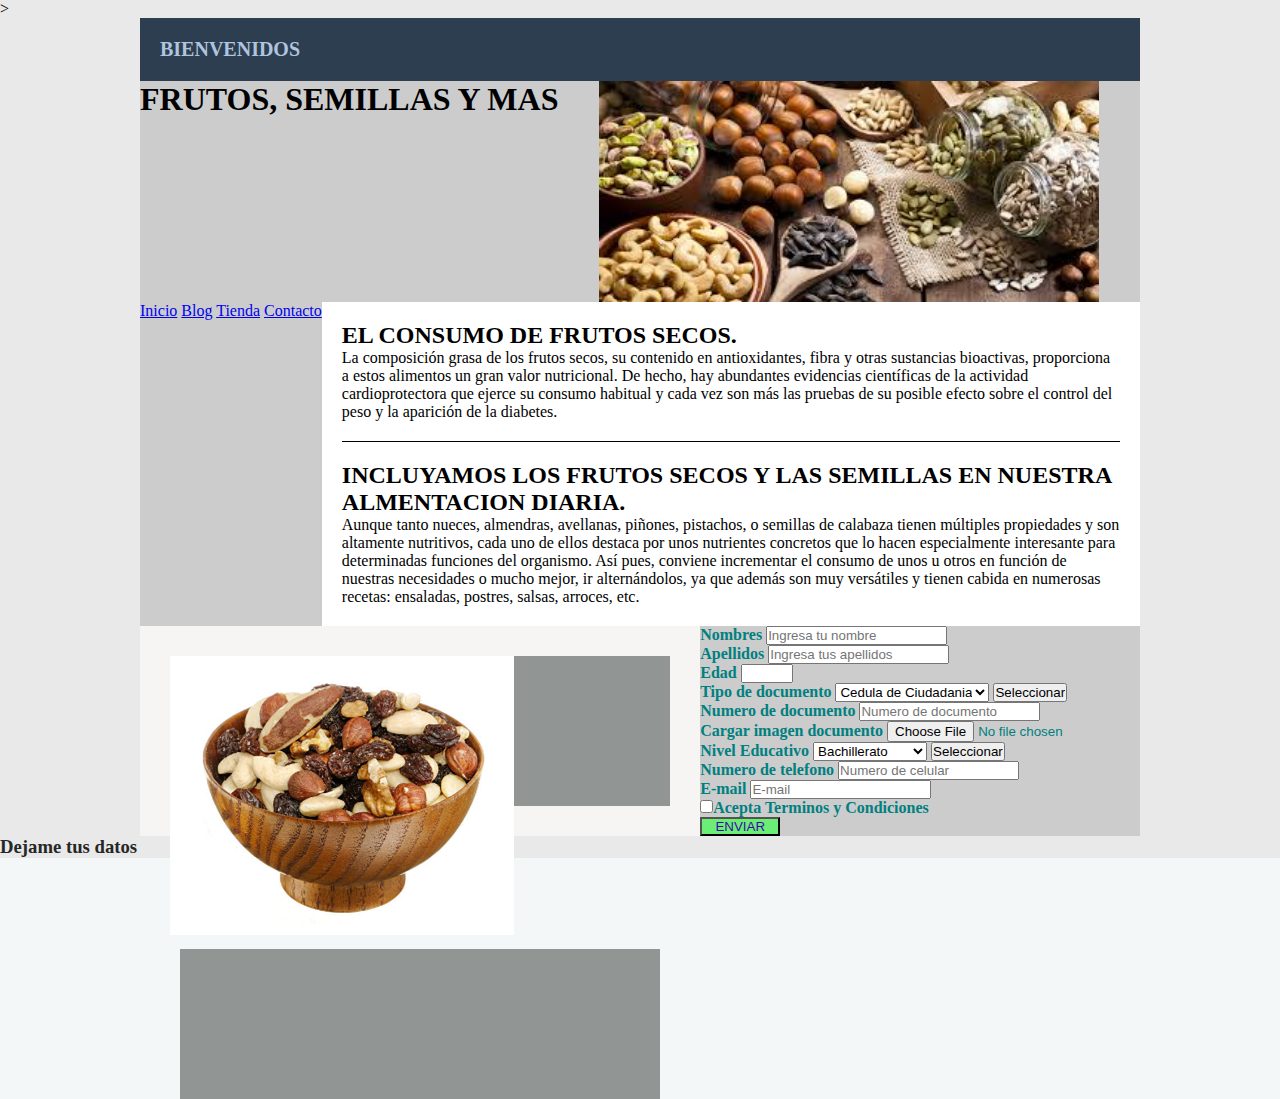
<file: index.html>
<!DOCTYPE html>
<html lang="es">
<head>
    <meta charset="UTF-8">
    <meta http-equiv="X-UA-Compatible" content="IE=edge">
    <meta name="viewport" content="width=device-width, initial-scale=1.0">
    <title>VIVIANA ESPINOSA</title>
    >  <link rel="stylesheet" href="assets/style.css" type=text/css>
<div class="contenedor">
    <header nav="bienvenida">BIENVENIDOS</header>
    
    <h1>FRUTOS, SEMILLAS Y MAS</h1> 

    <img src="frutos y semillas.jfif" id="frutos-1"><br>
    <nav>
        <a href="#">Inicio</a>
        <a href="#">Blog</a>
        <a href="#">Tienda</a>
        <a href="#">Contacto</a>
    </nav>
  

</header>

<section class="main">
    <article>
        <h2 class="titulo">EL CONSUMO DE FRUTOS SECOS.</h2>
        <p> La composición grasa de los frutos secos, su contenido en antioxidantes, fibra y otras sustancias bioactivas, proporciona a estos alimentos un gran valor nutricional. De hecho, hay abundantes evidencias científicas de la actividad cardioprotectora que ejerce su consumo habitual y cada vez son más las pruebas de su posible efecto sobre el control del peso y la aparición de la diabetes.
            <br>
    </article>

    <article>
        <h2 class="titulo">INCLUYAMOS LOS FRUTOS SECOS Y LAS SEMILLAS EN NUESTRA ALMENTACION DIARIA.</h2>
        <p>Aunque tanto nueces, almendras, avellanas, piñones, pistachos,  o semillas  de calabaza tienen múltiples propiedades y son altamente nutritivos, cada uno de ellos destaca por unos nutrientes concretos que lo hacen especialmente interesante para determinadas funciones del organismo. Así pues, conviene incrementar el consumo de unos u otros en función de nuestras necesidades o mucho mejor, ir alternándolos, ya que además son muy versátiles y tienen cabida en numerosas recetas: ensaladas, postres, salsas, arroces, etc. <br>
    </article>
</section>
<aside>
  
    <div class="widget">
        <div class="imagen"><img src="furos.png" ></div>   

    <div class="widget">
        <div class="imagen"></div>
    </div>

</aside>
    

<FORm>
    

    <form method= "GET" action= "url">
        <label >Nombres</label>
        <input type="text"min="15" max="30" placeholder="Ingresa tu nombre"> <br>

        <label >Apellidos</label>
        <input type="text"min="15" max="30" placeholder="Ingresa tus apellidos"><br>

        <label >Edad</label>
        <input type="number"min="15" max="30" ><br>

        <label >Tipo de documento</label>
        <select
            name="D1" size="1">
                <option> Cedula de Ciudadania</option>
                <option>Cedula de Extranjeria</option>
                <option> NIT </option>
            </select> <input type="button" value="Seleccionar"
            onclick="alert('La opción seleccionada es: '+D1.options[D1.selectedIndex].text)">  <br>
        <label >Numero de documento</label>
        <input type="text"min="15" max="30" placeholder="Numero de documento"> <br>
        <label >Cargar imagen documento </label><input type="file" name="imagen"><br>
        <label >Nivel Educativo</label>
             <select
            name="D1" size="1">
                <option> Bachillerato</option>
                <option> Universitario</option>
                <option> Especializacion </option>
            </select> <input type="button" value="Seleccionar"
            onclick="alert('La opción seleccionada es: '+D1.options[D1.selectedIndex].text)"> <br>

        <label >Numero de telefono</label>
        <input type="text"min="15" max="30" placeholder="Numero de celular"><br>
        <label>E-mail</label>
        <input type="text"min="15" max="30" placeholder="E-mail"><br>
        <input type="checkbox">Acepta <span> <a href= ""></a>Terminos y Condiciones</a></span><br>
        



         <button>ENVIAR</button> <div></div></FORm></LAbel> <br></div>
        
    


        <h3>Dejame tus datos</h3>
    </body>

</div>


</div>
 
        </body>


    </div>
</html>
</file>
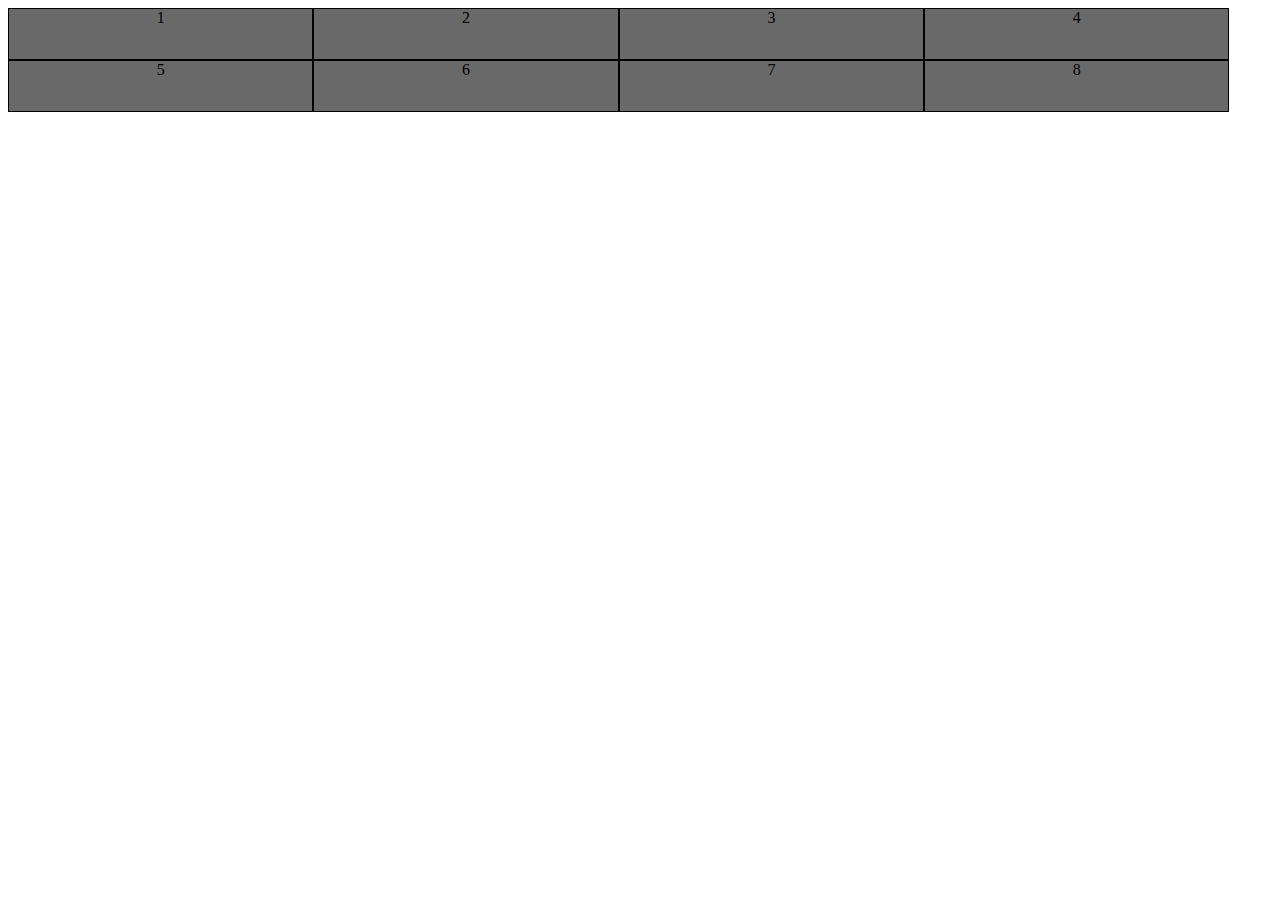
<file: flex.html>
<!DOCTYPE html>
<html lang="es">

<head>
    <meta charset="UTF-8">
    <meta http-equiv="X-UA-Compatible" content="IE=edge">
    <meta name="viewport" content="width=device-width, initial-scale=1.0">
    <title>FLEXBOX</title>
    <link rel="stylesheet" href="assets/css/flex.css">

</head>

<div class="contenedor-flex">
    <div class="elemento ">1</div>


    <div class="elemento ">2</div>

    <div class="elemento ">3</div>

    <div class="elemento ">4</div>

    <div class="elemento ">5</div>

    <div class="elemento ">6</div>

    <div class="elemento ">7</div>

    <div class="elemento ">8</div>
</div>


<body>

</body>

</html>
</file>
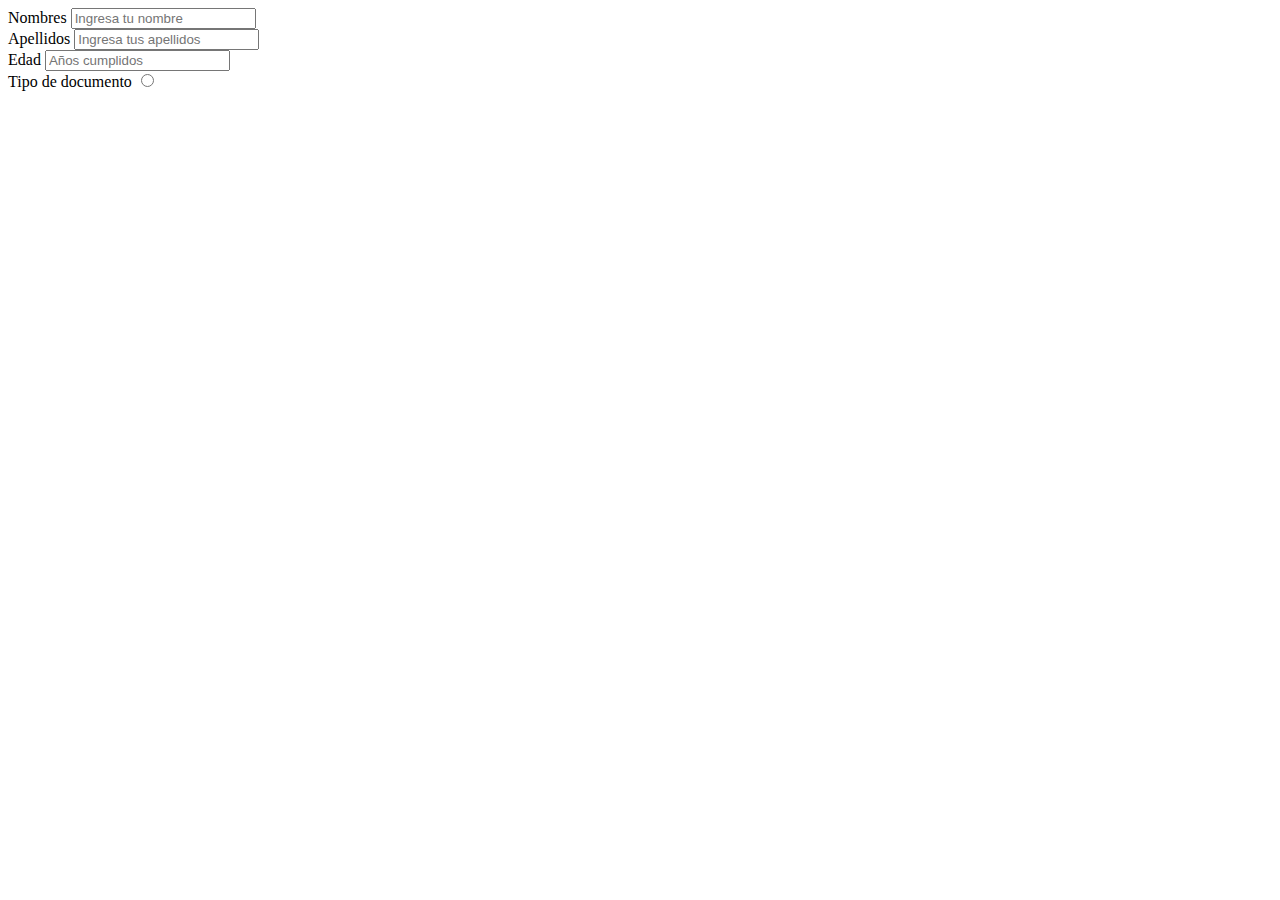
<file: formularios.html>
<!DOCTYPE html>
<html lang="es">
<head>
    <meta charset="UTF-8">
    <meta http-equiv="X-UA-Compatible" content="IE=edge">
    <meta name="viewport" content="width=device-width, initial-scale=1.0">
    <title>Formularios</title>
</head>
<body>
    <form method= "GET" action= "url">
        <label >Nombres</label>
        <input type="text"min="15" max="30" placeholder="Ingresa tu nombre"> <br>
        <label >Apellidos</label>
        <input type="text"min="15" max="30" placeholder="Ingresa tus apellidos"><br>
        <label >Edad</label>
        <input type="text"min="15" max="30" placeholder="Años cumplidos"><br>
        <label >Tipo de documento</label>
        <input type="radio" name ="Cedula de ciudadania">
    </form>
    
</body>
</html>
</file>
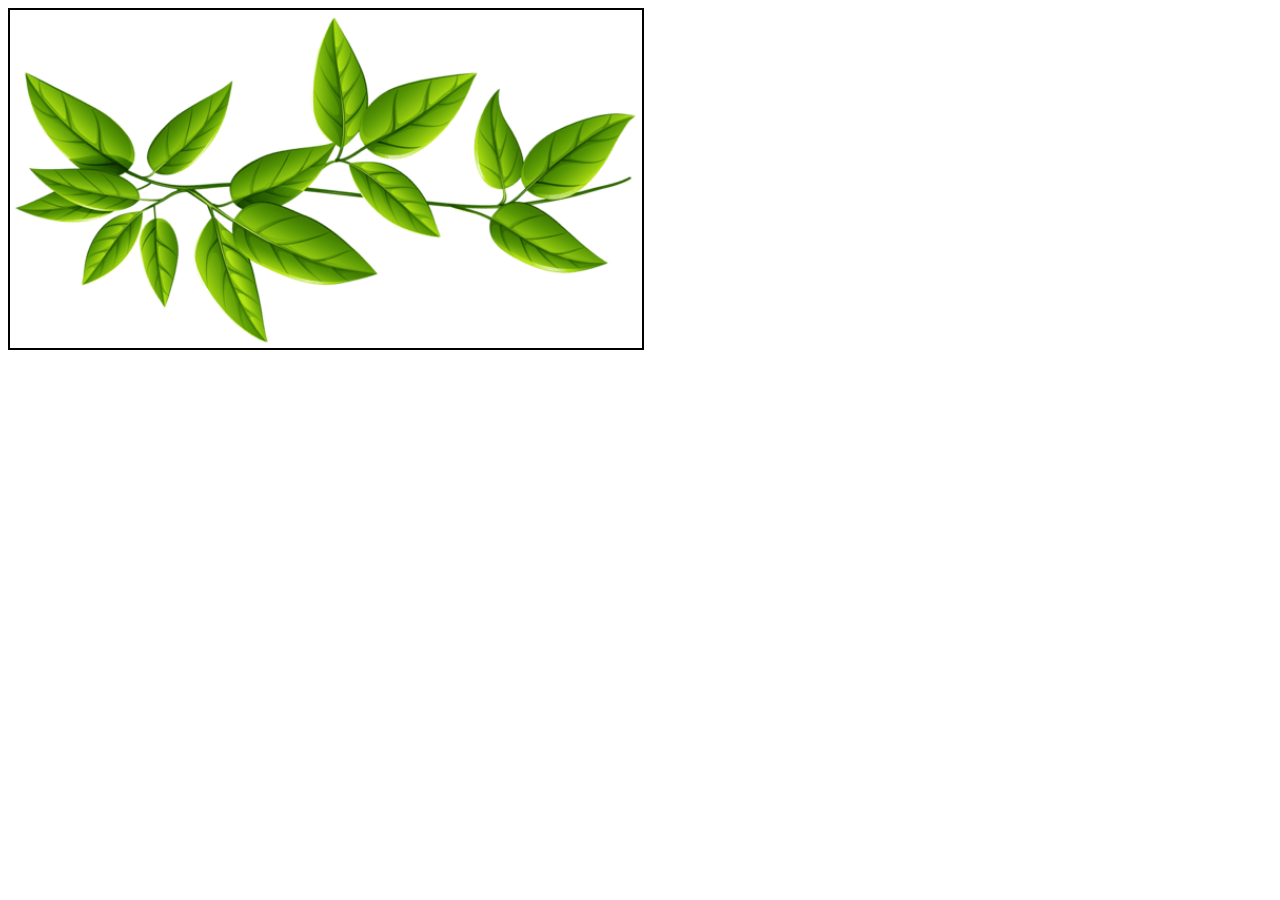
<file: responsive.html>
<!DOCTYPE html>
<html lang="en">
<head>
    <meta charset="UTF-8">
    <meta http-equiv="X-UA-Compatible" content="IE=edge">
    <meta name="viewport" content="width=device-width, initial-scale=1.0">
    <title>Document</title>
    <link rel="stylesheet" href="responsive.css">
</head>
<body>
    <img class= "imagen" src="hojas.png" alt="">
</body>
</html>
</file>
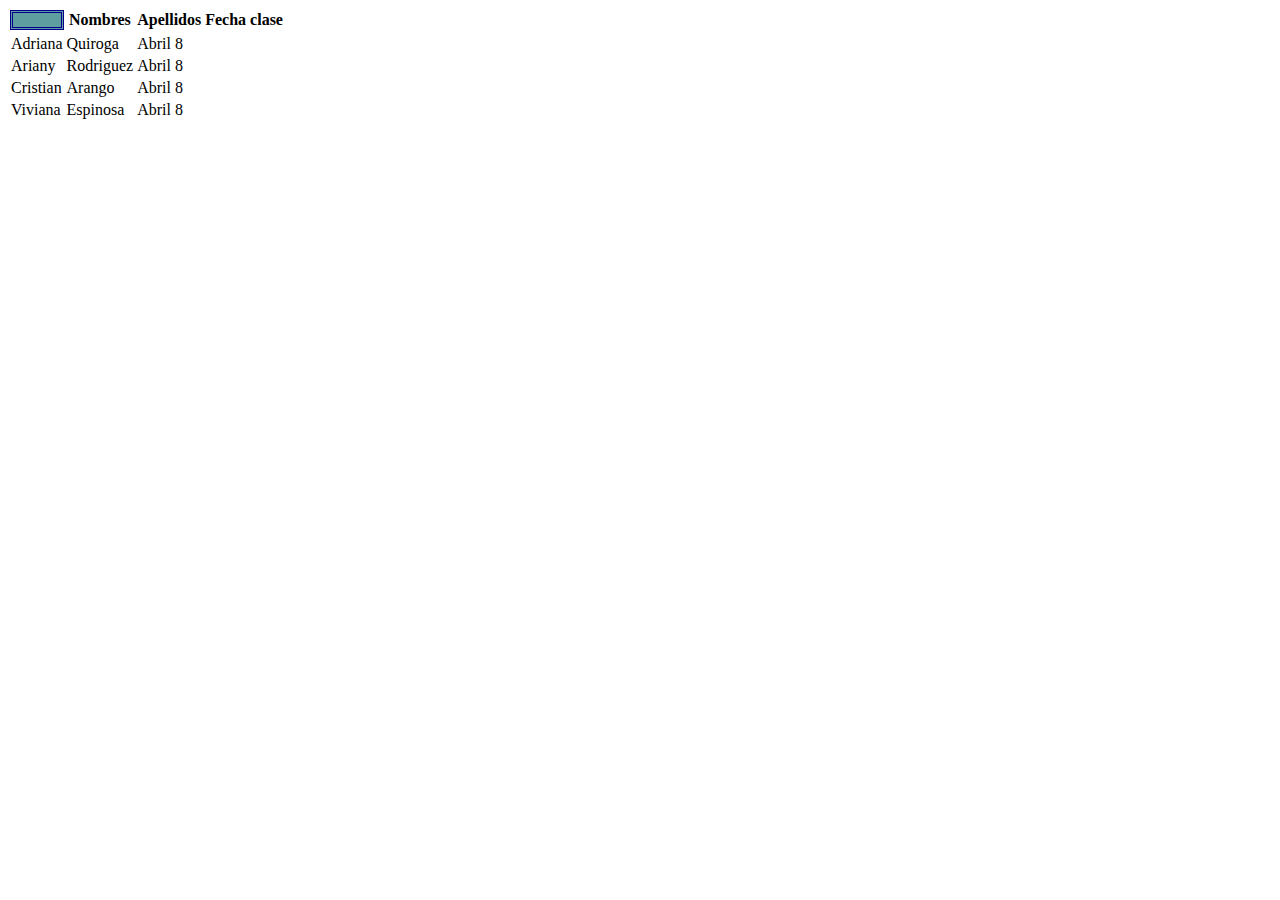
<file: tabla.html>
<!DOCTYPE html>
<html lang="es">
<head>
    <meta charset="UTF-8">
    <meta http-equiv="X-UA-Compatible" content="IE=edge">
    <meta name="viewport" content="width=device-width, initial-scale=1.0">
    <title>Document</title>
</head>

<style>
    .barras {
        background-color: cadetblue;
        border: darkblue;
        border-style: double;}
        .info{
        background-color: rgb(241, 187, 68)139, 95);
        border: darkblue;
        border-style: double;}
</style>
<table>
    <thead>
    <tr>
        
        <th class="barras">
        <th>Nombres</th>
        <th>Apellidos</th>
        <th>Fecha clase</th>
        </th>
        </thead>
<tr>
<tbody class="info">
    <td>Adriana</td>
    <td>Quiroga</td>
    <td>Abril 8</td>
</tr>
    <td>Ariany </td>
    <td>Rodriguez</td>
    <td>Abril 8</td>
</tr>
    <td>Cristian </td>
    <td>Arango</td>
    <td>Abril 8</td>
</tr>
    <td>Viviana</td>
    <td>Espinosa</td>
    <td>Abril 8</td>
</tbody>
</tr>
</table>
<body>
    
</body>
</html>
</file>
<file: assets/style.css>
@import url("https://fonts.googleapis.com/css2?family=Bebas+Neue&display=swap");



html{background-color: rgb(243, 247, 247);}
* {
	margin: 0;
	padding: 0;
	box-sizing: border-box;
}

.contenedor {
	background:#ccc;
	width:90%;
	max-width:1000px;
	margin:auto;

	/* Flexbox */
	display:flex;
	flex-flow:row wrap;
}
header.h1
{font-family: Verdana;
    font-size: 30px;
    font-weight: bold;
    color: rgb(250, 251, 252);
    align-content: center;
}
body {
	background:#e9e9e9;
}

header {
	background:#2c3e50;
	width:100%;
	padding:20px;
    font-family: Verdana;
    font-size: 20px;
    font-weight: bold;
    color: lightsteelblue;
    


	/* Flexbox */
	display: flex;
	justify-content:space-between;
	align-items:center;

	flex-direction:row;
	flex-wrap:wrap;
}

header .logo {
	color:#fff;
	font-size:30px;
}

header .logo img {
	width:50px;
	vertical-align: top;
}

header .logo a {
	color:#fff;
	text-decoration: none;
	line-height:50px;
}

header nav {
	width:50%;
	/* Flexbox */

	display:flex;
	flex-wrap:wrap;
	align-items:center;
}

header nav a {
	background:#c0392b;
	color:#fff;
	text-align: center;
	text-decoration: none;
	padding:10px;

	/* Flexbox */
	flex-grow:1;
}

header nav a:hover {
	background:#e74c3c;
}

.main {
	background:#fff;
	padding:20px;

	flex:1 1 70%;
	/*flex:1;*/
}

.main article {
	margin-bottom: 20px;
	padding-bottom:20px;
	border-bottom:1px solid #000;
}

.main article:nth-last-child(1){
	margin-bottom: 0;
	padding-bottom: 0;
	border-bottom:none;
}

aside {
	background:#f7f5f4;
	padding:20px;
	/*FLEX*/
	flex:1 1 30%;
	/*flex:0 0 300px;*/

	display: flex;
	flex-wrap:wrap;
	flex-direction:column;
	justify-content:flex-start;
}

aside .widget {
	background-color: rgb(145, 150, 148);
	height:150px;
	margin:10px;
    
}
aside.image
{width: auto;
    margin: 10px;
}
footer {
	background:#2c3e50;
	width: 100%;
	padding:20px;

	/* Flexbox */
	display: flex;
	flex-wrap:wrap;
	justify-content:space-between;
}

footer .links {
	background:#c0392b;
	display:flex;
	flex-wrap:wrap;
}

footer .links a {
	flex-grow:1;

	color:#fff;
	padding:10px;
	text-align: center;
	text-decoration:none;
}

footer .links a:hover {
	background:#E74C3C;
}

footer .social {
	background:#e67e22;
}

footer .social a {
	color:#fff;
	text-decoration: none;
	padding:10px;
	display: inline-block;
}

@media screen and (max-width: 800px) {
	.contenedor {
		flex-direction:column;
	}

	header {
		flex-direction:column;
		padding:0;
	}

	header .logo {
		margin:20px 0;
	}

	header nav {
		width: 100%;
	}

	aside {
		flex-direction:row;
		flex:0;
	}

	aside .widget {
		flex-grow:1;
	}
}

@media screen and (max-width: 600px) {
	aside {
		flex-direction:column;
	}

	footer {
		justify-content:space-around;
	}
}
 


form

{color: teal;font-weight: bold;font-size: 20;}


#frutos-1
{width: 50%;
    vertical-align: middle; display: block;
    margin: 0 auto}

#Nombre 
{color: rgb(30, 31, 30);background-color: rgb(178, 250, 221);border-style: groove;width: 55%;}

#Apellidos
{color: olivedrab;background-color: rgb(178, 250, 221);border-style: groove;width: 55%; }

#Edad
{color: olivedrab;background-color: rgb(178, 250, 221);border-style: groove;width: 55%; }

h3
{color: rgb(38, 39, 39);font-weight: bold;font-size: 20;}

button 
{color: rgb(59, 10, 173); background-color: rgb(107, 238, 118);width: 80px; }
</file>
<file: assets/css/flex.css>
.contenedor-flex {
    display: flex;       
    flex-wrap: wrap;
    width: 100%;
    height: 100px;
   
}

.elemento {    
    width: 24%;    
    height: 50px;
    border: 1px solid black;
    background-color: rgb(105, 105, 105);    
    text-align: center;

}
</file>
<file: responsive.css>
@media (min-width: 500px){
    .imagen {
        width: 30%;
        border: 2px solid #000;
    }
}
@media (min-width:700px){
    .imagen {
        width: 50%;
    }
}
</file>
